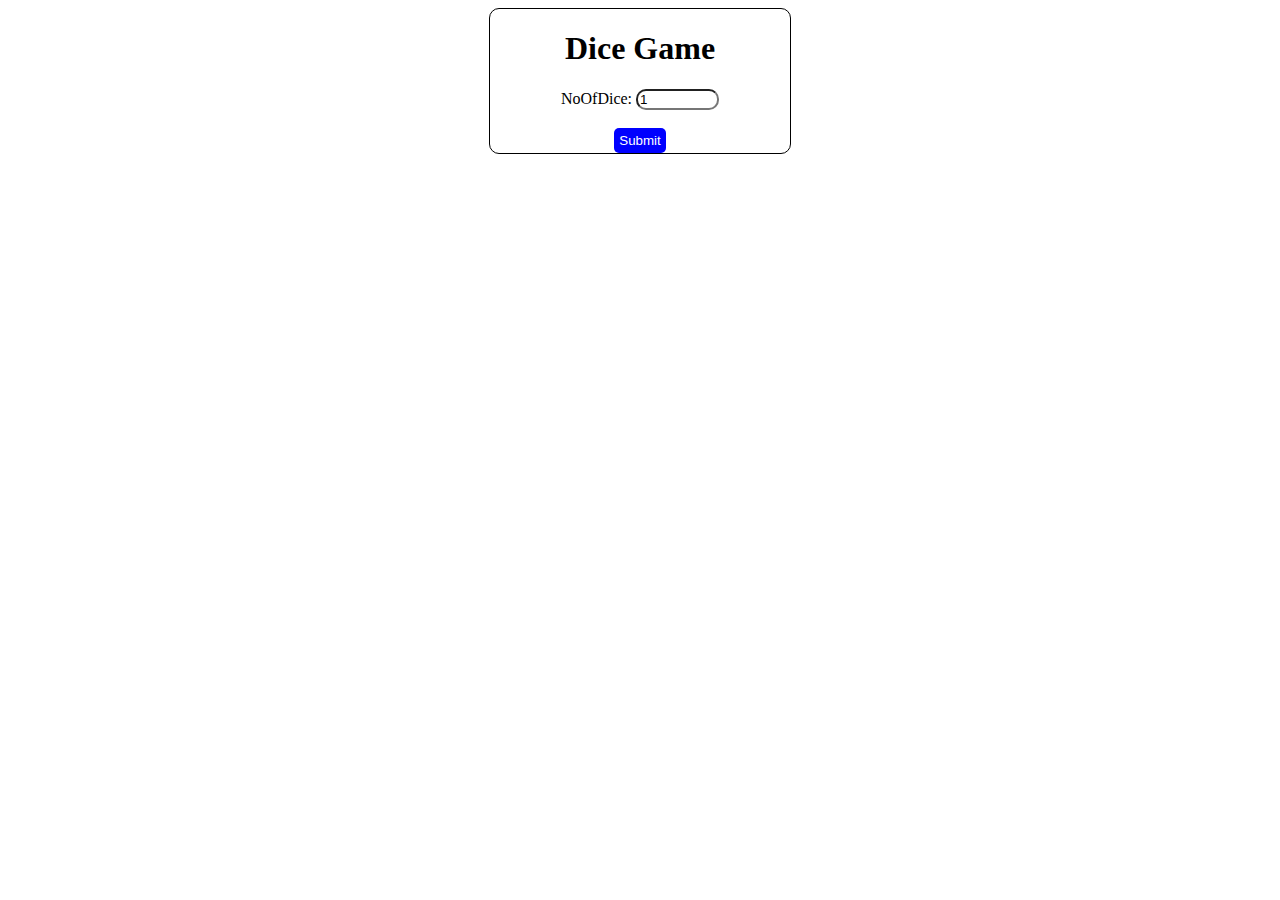
<file: index.html>
<!DOCTYPE html>
<html lang="en">
<head>
    <meta charset="UTF-8">
    <meta name="viewport" content="width=device-width, initial-scale=1.0">
    <title>DiceGame</title>
    <link rel="stylesheet" href="DiceGame.css">
</head>
<body>
    <div id="Container">
        <h1>Dice Game</h1>
    <label for="noOfDice" > NoOfDice:</label>
    <input type="number" id="noOfDice" value="1" min="1">
    <br>
    <br>
    <button id="subbtn" onclick="DiceRoll()">Submit</button>
    <div id="diceValues"></div>
    <div id="diceImages"></div>
    </div>
    <script src="DiceGame.js"></script>
</body>
</html>
</file>
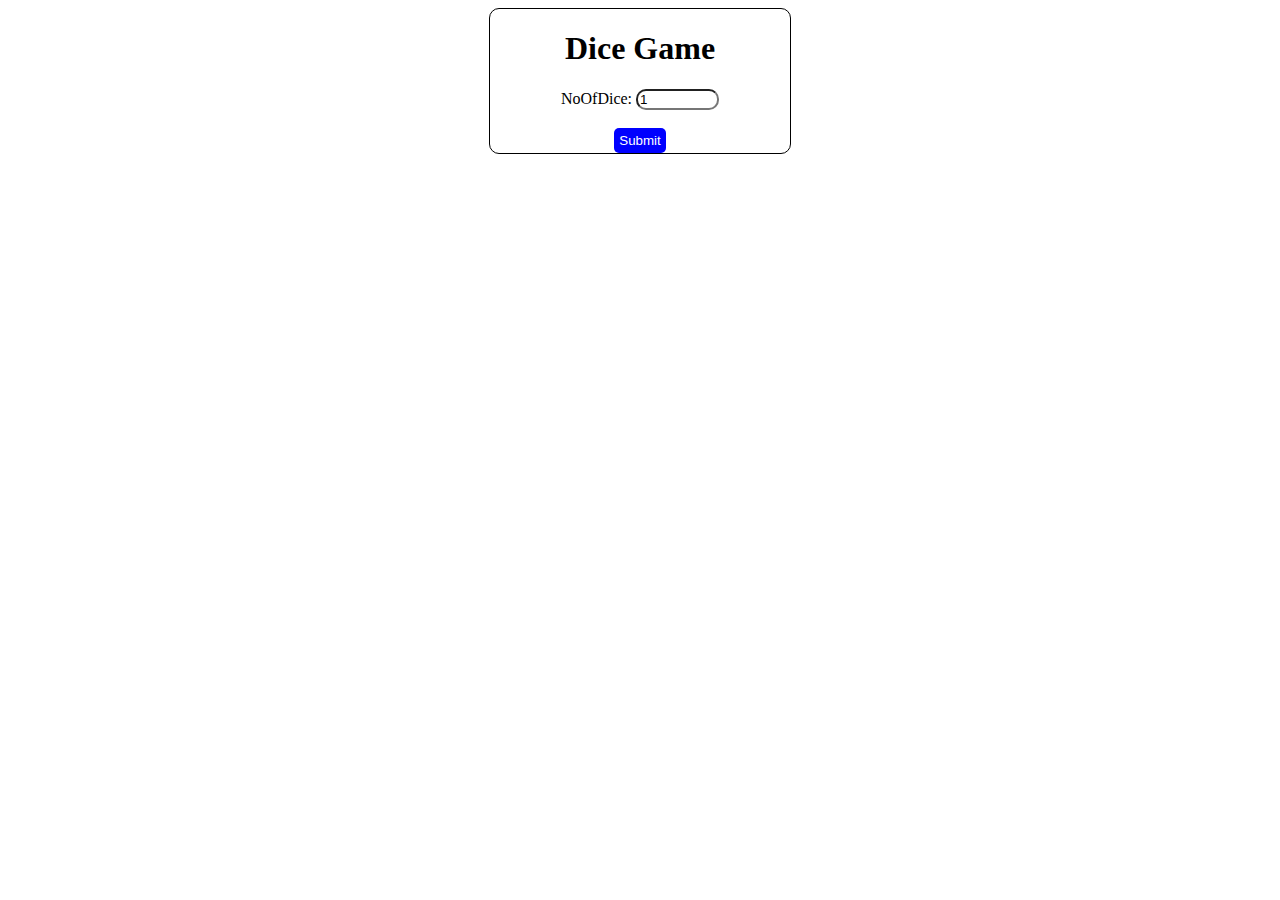
<file: DiceGame.html>
<!DOCTYPE html>
<html lang="en">
<head>
    <meta charset="UTF-8">
    <meta name="viewport" content="width=device-width, initial-scale=1.0">
    <title>DiceGame</title>
    <link rel="stylesheet" href="DiceGame.css">
</head>
<body>
    <div id="Container">
        <h1>Dice Game</h1>
    <label for="noOfDice" > NoOfDice:</label>
    <input type="number" id="noOfDice" value="1" min="1">
    <br>
    <br>
    <button id="subbtn" onclick="DiceRoll()">Submit</button>
    <div id="diceValues"></div>
    <div id="diceImages"></div>
    </div>
    <script src="DiceGame.js"></script>
</body>
</html>
</file>
<file: DiceGame.css>
#Container {
    text-align: center;
    border: 1px solid black;
    width: 300px;
    margin: auto;
    height: auto;
    border-radius: 10px;
}

#noOfDice {
    width: 75px;
    border-radius: 10px;
}

#subbtn {
    padding: 5px;
    color: white;
    background-color: blue;
    border-radius: 5px;
    border: none;
}
#subbtn:hover {
    background-color: rgb(0, 139, 39);
}
#diceImages {
    display: flex;
    justify-content: center;
    align-items: center;
    width: 100%;
    flex-wrap: wrap;
}

#diceImages img {
    border-radius: 10px;
    border: 1px solid black;
    width: 50px; /* Set a fixed width for the images */
    height: 50px; /* Set a fixed height for the images */
    margin: 5px; /* Add margin for spacing between images */
}
</file>
